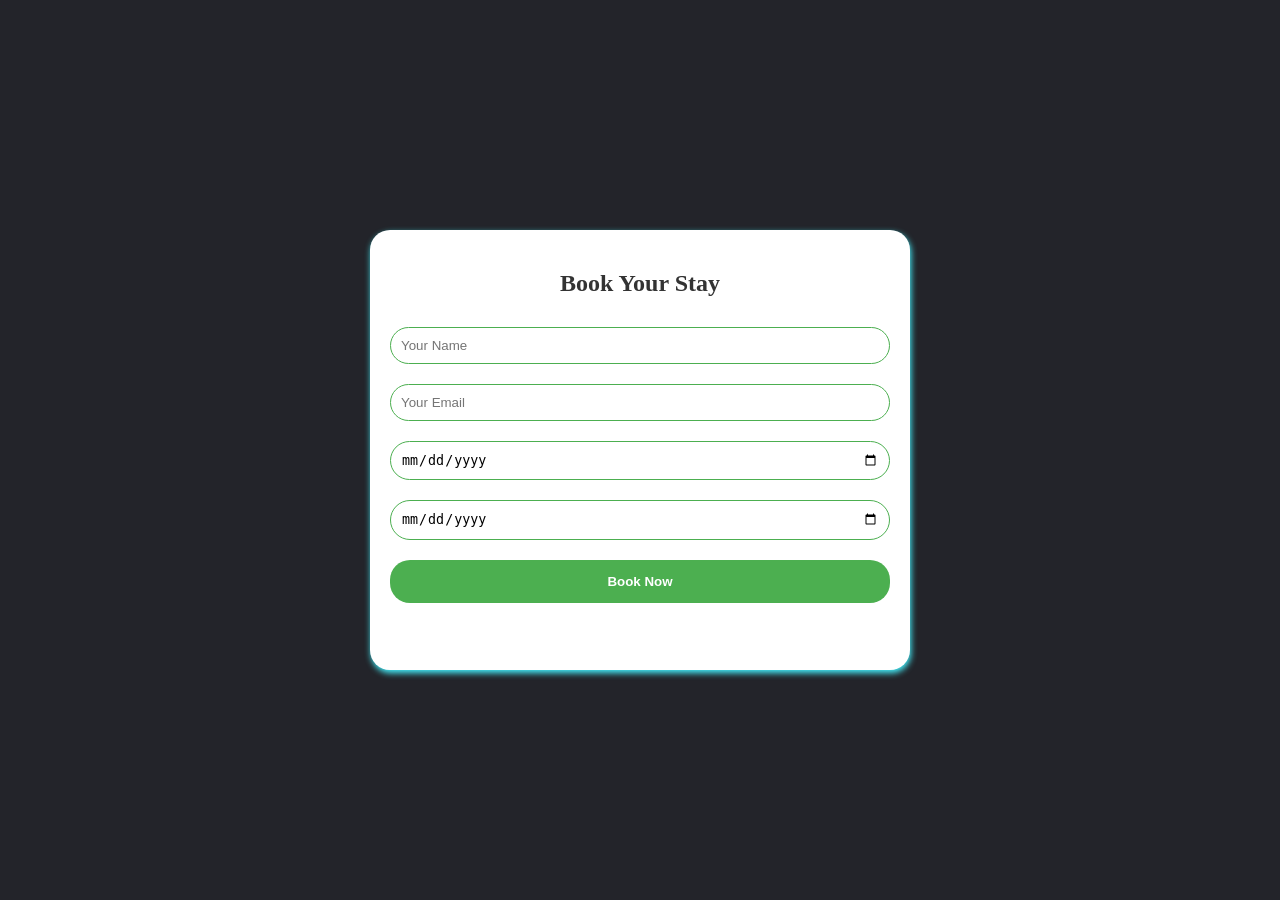
<file: pages/booking.html>
<!DOCTYPE html>
<html lang="en">
<head>
    <meta charset="UTF-8">
    <meta name="viewport" content="width=device-width, initial-scale=1.0">
    <title>Book Your Stay</title>
    <style>
        body, html {
            margin: 0;
            padding: 0;
            height: 100%;
            display: flex;
            justify-content: center;
            align-items: center;
            background-color: #23242a;
           
        }

        .booking-container {
            width: 500px;
            height: 400px;
            padding: 20px;
            background-color: #fff;
            box-shadow: 1px 3px 6px #45f3ff;
            border-radius: 20px;
            animation: fadeIn 2.5s ease-in-out;
        }

        @keyframes fadeIn {
            from {
                opacity: 0;
                transform: translateY(-30px);
            }
            to {
                opacity: 1;
                transform: translateY(0);
            }
        }

        .booking-container h2 {
            text-align: center;
            margin-bottom: 20px;
            color: #333;
        }

        .booking-container input[type="text"],
        .booking-container input[type="date"],
        .booking-container input[type="email"] {
            width: 100%;
            padding: 10px;
            margin: 10px 0;
            border: 1px solid #4CAF50;
            border-radius: 20px;
            box-sizing: border-box;
            transition: border-color 0.3s;
        }

        .booking-container input[type="text"]:focus,
        .booking-container input[type="date"]:focus,
        .booking-container input[type="email"]:focus {
            border-color: #4CAF50;
        }

        .booking-container button {
            width: 100%;
            background-color: #4CAF50;
            color: white;
            padding: 14px 20px;
            margin: 10px 0;
            border: none;
            font-weight: 900;
            border-radius: 20px;
            cursor: pointer;
            transition: background-color 0.3s;
        }

        .booking-container button:hover {
            background-color: #45f3ff;
        }
    </style>
</head>
<body>

<div class="booking-container">
    <h2>Book Your Stay</h2>
    <form action="booking.php" method="POST">
        <input type="text" name="name" placeholder="Your Name" required>
        <input type="email" name="email" placeholder="Your Email" required>
        <input type="date" name="checkin" required>
        <input type="date" name="checkout" required>
        <button type="submit">Book Now</button>
    </form>
</div>

</body>
</html>
</file>
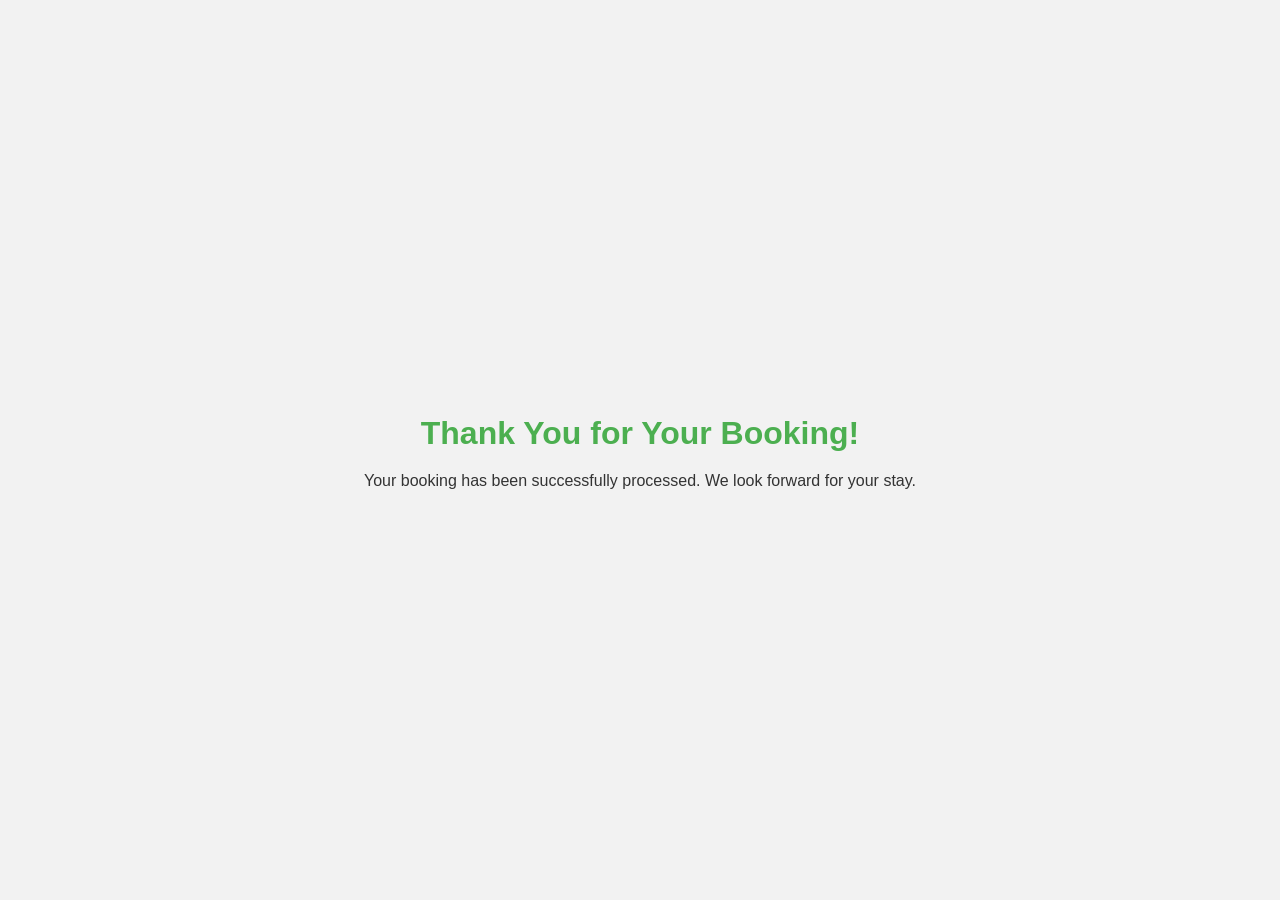
<file: pages/success.html>
<!DOCTYPE html>
<html lang="en">
<head>
    <meta charset="UTF-8">
    <meta name="viewport" content="width=device-width, initial-scale=1.0">
    <title>Booking Successful</title>
    <style>
        body {
            display: flex;
            justify-content: center;
            align-items: center;
            height: 100vh;
            background-color: #f2f2f2;
            margin: 0;
            font-family: Arial, sans-serif;
        }

        .success-container {
            text-align: center;
            animation: fadeIn 2s ease-in-out;
        }

        @keyframes fadeIn {
            from {
                opacity: 0;
                transform: translateY(40px);
            }
            to {
                opacity: 1;
                transform: translateY(0);
            }
        }

        .success-container h1 {
            margin-bottom: 20px;
            color: #4CAF50;
            font-weight: 900;
        }

        .success-container p {
            color: #333;
        }
    </style>
</head>
<body>

<div class="success-container">
    <h1>Thank You for Your Booking!</h1>
    <p>Your booking has been successfully processed. We look forward for your stay.</p>
</div>

</body>
</html>
</file>
